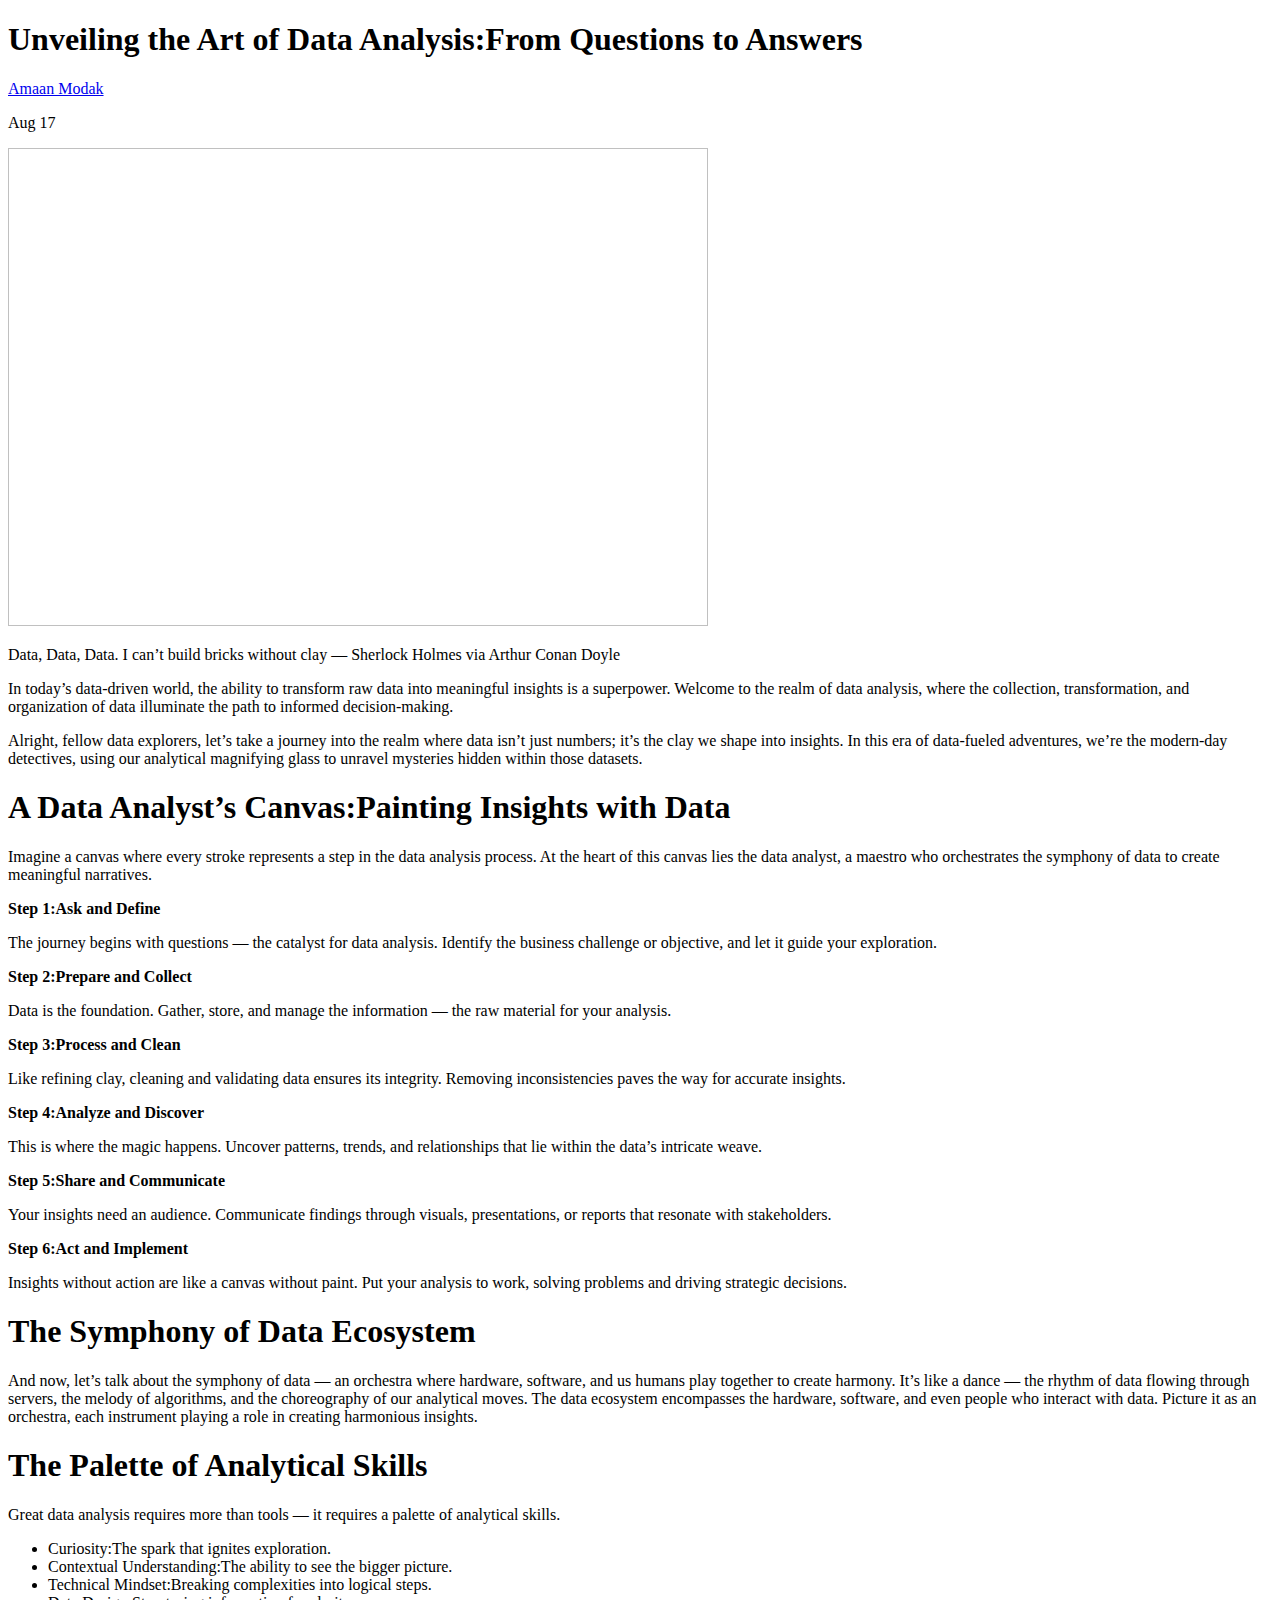
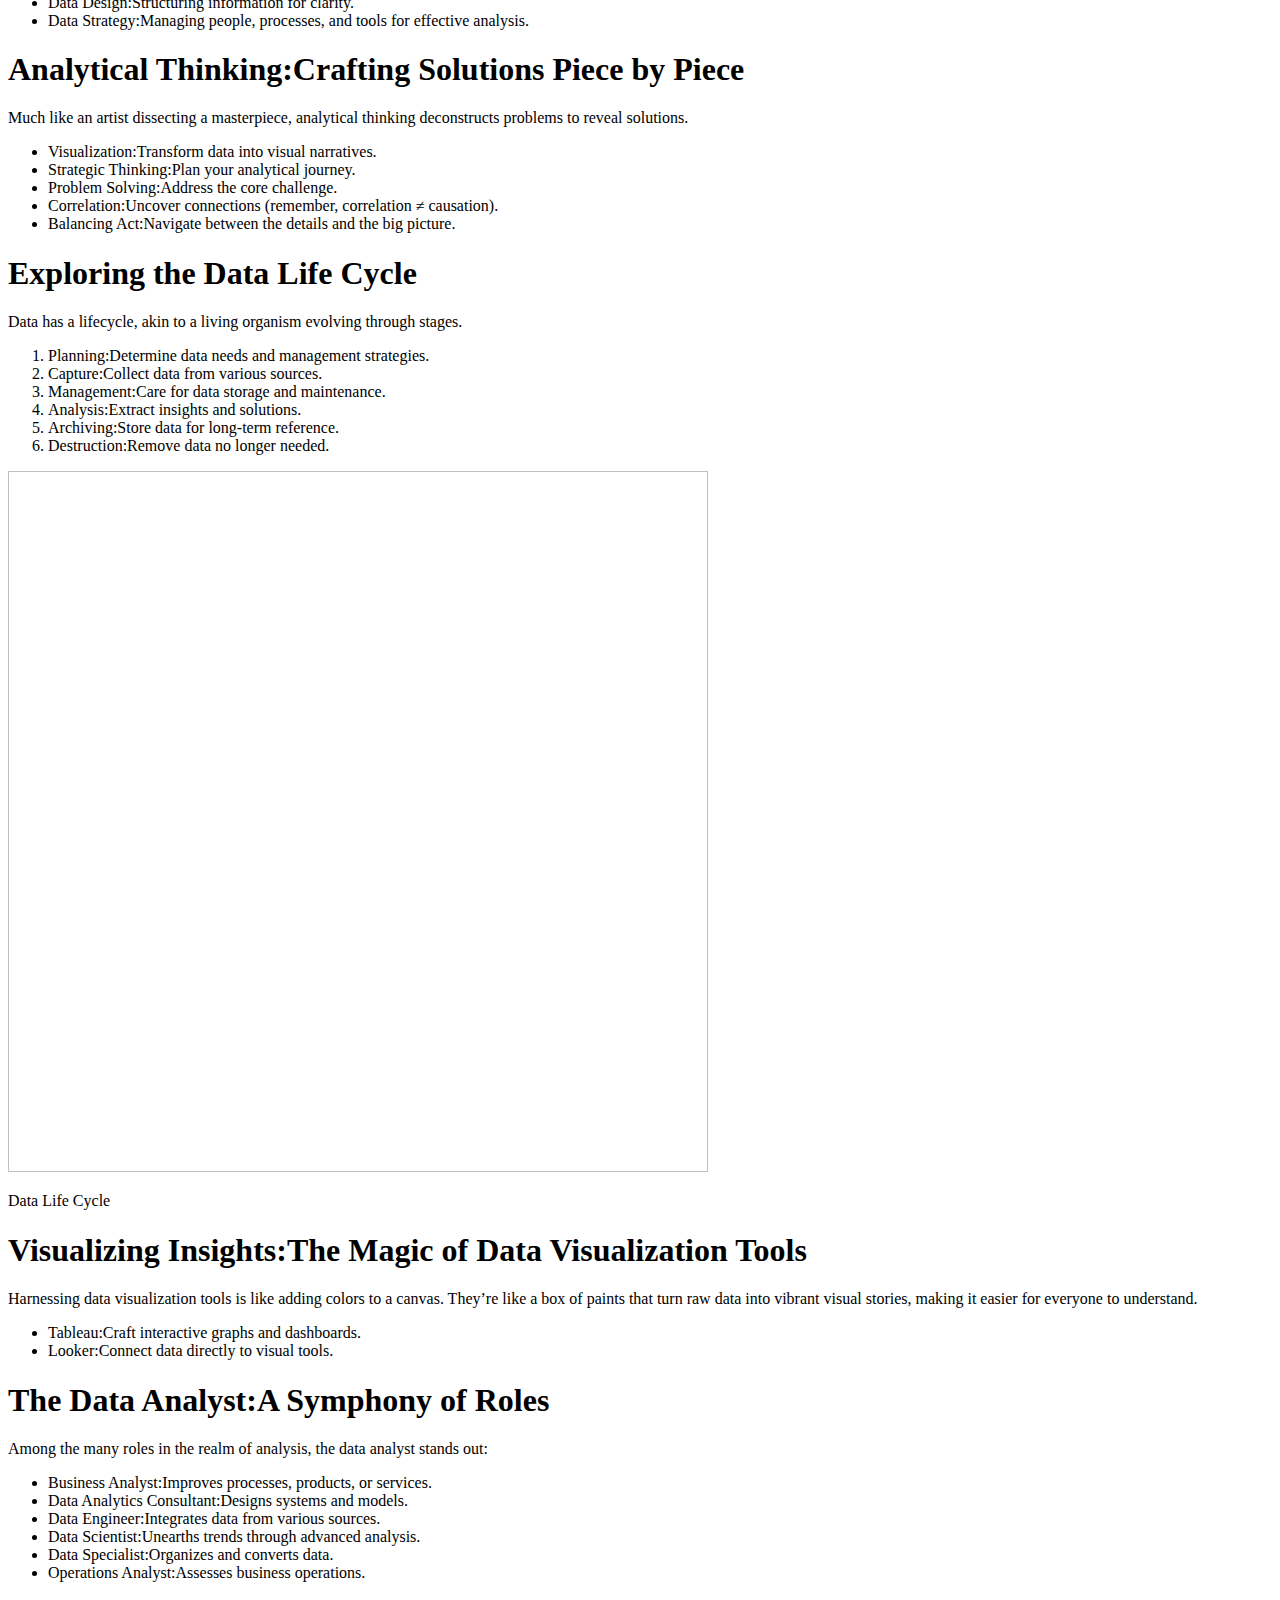
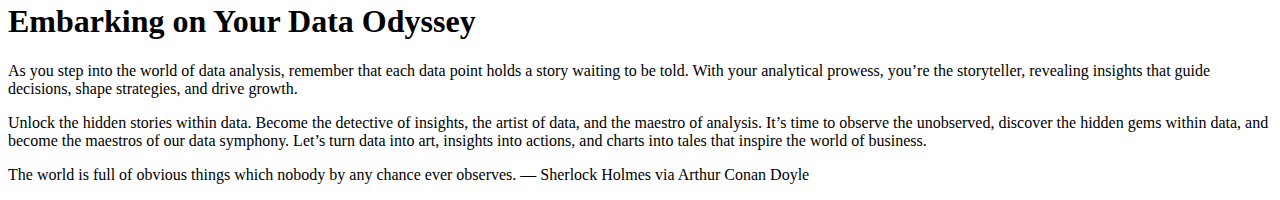
<file: .ignore/post3.html>
<!DOCTYPE html>
<html>
  <head>
    <title>Unveiling the Art of Data Analysis: From Questions to Answers | by Amaan Modak | Aug, 2023 | Medium</title>
  </head>
  <body>
    <h1>Unveiling the Art of Data Analysis:From Questions to Answers</h1>

    <p><a href="/@amaan.modak93?source=post_page-----6b75ac91be53--------------------------------">Amaan Modak</a></p>
    <p>Aug 17</p>
    <p><img alt=""width="700"height="478"></p>
    <p>Data, Data, Data. I can’t build bricks without clay — Sherlock Holmes via Arthur Conan Doyle</p>
    <p>In today’s data-driven world, the ability to transform raw data into meaningful insights is a superpower. Welcome to the realm of data analysis, where the collection, transformation, and organization of data illuminate the path to informed decision-making.</p>
    <p>Alright, fellow data explorers, let’s take a journey into the realm where data isn’t just numbers;
      it’s the clay we shape into insights. In this era of data-fueled adventures, we’re the modern-day detectives, using our analytical magnifying glass to unravel mysteries hidden within those datasets.
    </p>
    <h1>A Data Analyst’s Canvas:Painting Insights with Data</h1>
    <p>Imagine a canvas where every stroke represents a step in the data analysis process. At the heart of this canvas lies the data analyst, a maestro who orchestrates the symphony of data to create meaningful narratives.</p>
    <p><strong>Step 1:Ask and Define</strong></p>
    <p>The journey begins with questions — the catalyst for data analysis. Identify the business challenge or objective, and let it guide your exploration.</p>
    <p><strong>Step 2:Prepare and Collect</strong></p>
    <p>Data is the foundation. Gather, store, and manage the information — the raw material for your analysis.</p>
    <p><strong>Step 3:Process and Clean</strong></p>
    <p>Like refining clay, cleaning and validating data ensures its integrity. Removing inconsistencies paves the way for accurate insights.</p>
    <p><strong>Step 4:Analyze and Discover</strong></p>
    <p>This is where the magic happens. Uncover patterns, trends, and relationships that lie within the data’s intricate weave.</p>
    <p><strong>Step 5:Share and Communicate</strong></p>
    <p>Your insights need an audience. Communicate findings through visuals, presentations, or reports that resonate with stakeholders.</p>
    <p><strong>Step 6:Act and Implement</strong></p>
    <p>Insights without action are like a canvas without paint. Put your analysis to work, solving problems and driving strategic decisions.</p>
    <h1>The Symphony of Data Ecosystem</h1>
    <p>And now, let’s talk about the symphony of data — an orchestra where hardware, software, and us humans play together to create harmony. It’s like a dance — the rhythm of data flowing through servers, the melody of algorithms, and the choreography of our analytical moves. The data ecosystem encompasses the hardware, software, and even people who interact with data. Picture it as an orchestra, each instrument playing a role in creating harmonious insights.</p>
    <h1>The Palette of Analytical Skills</h1>
    <p>Great data analysis requires more than tools — it requires a palette of analytical skills.</p>
    <ul>
      <li>Curiosity:The spark that ignites exploration.</li>
      <li>Contextual Understanding:The ability to see the bigger picture.</li>
      <li>Technical Mindset:Breaking complexities into logical steps.</li>
      <li>Data Design:Structuring information for clarity.</li>
      <li>Data Strategy:Managing people, processes, and tools for effective analysis.</li>
    </ul>
    <h1>Analytical Thinking:Crafting Solutions Piece by Piece</h1>
    <p>Much like an artist dissecting a masterpiece, analytical thinking deconstructs problems to reveal solutions.</p>
    <ul>
      <li>Visualization:Transform data into visual narratives.</li>
      <li>Strategic Thinking:Plan your analytical journey.</li>
      <li>Problem Solving:Address the core challenge.</li>
      <li>Correlation:Uncover connections (remember, correlation ≠ causation).</li>
      <li>Balancing Act:Navigate between the details and the big picture.</li>
    </ul>
    <h1>Exploring the Data Life Cycle</h1>
    <p>Data has a lifecycle, akin to a living organism evolving through stages.</p>
    <ol>
      <li>Planning:Determine data needs and management strategies.</li>
      <li>Capture:Collect data from various sources.</li>
      <li>Management:Care for data storage and maintenance.</li>
      <li>Analysis:Extract insights and solutions.</li>
      <li>Archiving:Store data for long-term reference.</li>
      <li>Destruction:Remove data no longer needed.</li>
    </ol>
    <p><img alt=""width="700"height="701"></p>
    Data Life Cycle
    <h1>Visualizing Insights:The Magic of Data Visualization Tools</h1>
    <p>Harnessing data visualization tools is like adding colors to a canvas. They’re like a box of paints that turn raw data into vibrant visual stories, making it easier for everyone to understand.</p>
    <ul>
      <li>Tableau:Craft interactive graphs and dashboards.</li>
      <li>Looker:Connect data directly to visual tools.</li>
    </ul>
    <h1>The Data Analyst:A Symphony of Roles</h1>
    <p>Among the many roles in the realm of analysis, the data analyst stands out:</p>
    <ul>
      <li>Business Analyst:Improves processes, products, or services.</li>
      <li>Data Analytics Consultant:Designs systems and models.</li>
      <li>Data Engineer:Integrates data from various sources.</li>
      <li>Data Scientist:Unearths trends through advanced analysis.</li>
      <li>Data Specialist:Organizes and converts data.</li>
      <li>Operations Analyst:Assesses business operations.</li>
    </ul>
    <h1>Embarking on Your Data Odyssey</h1>
    <p>As you step into the world of data analysis, remember that each data point holds a story waiting to be told. With your analytical prowess, you’re the storyteller, revealing insights that guide decisions, shape strategies, and drive growth.</p>
    <p>Unlock the hidden stories within data. Become the detective of insights, the artist of data, and the maestro of analysis. It’s time to observe the unobserved, discover the hidden gems within data, and become the maestros of our data symphony. Let’s turn data into art, insights into actions, and charts into tales that inspire the world of business.</p>
    <p>The world is full of obvious things which nobody by any chance ever observes. — Sherlock Holmes via Arthur Conan Doyle</p>
  </body>
</html>
</file>
